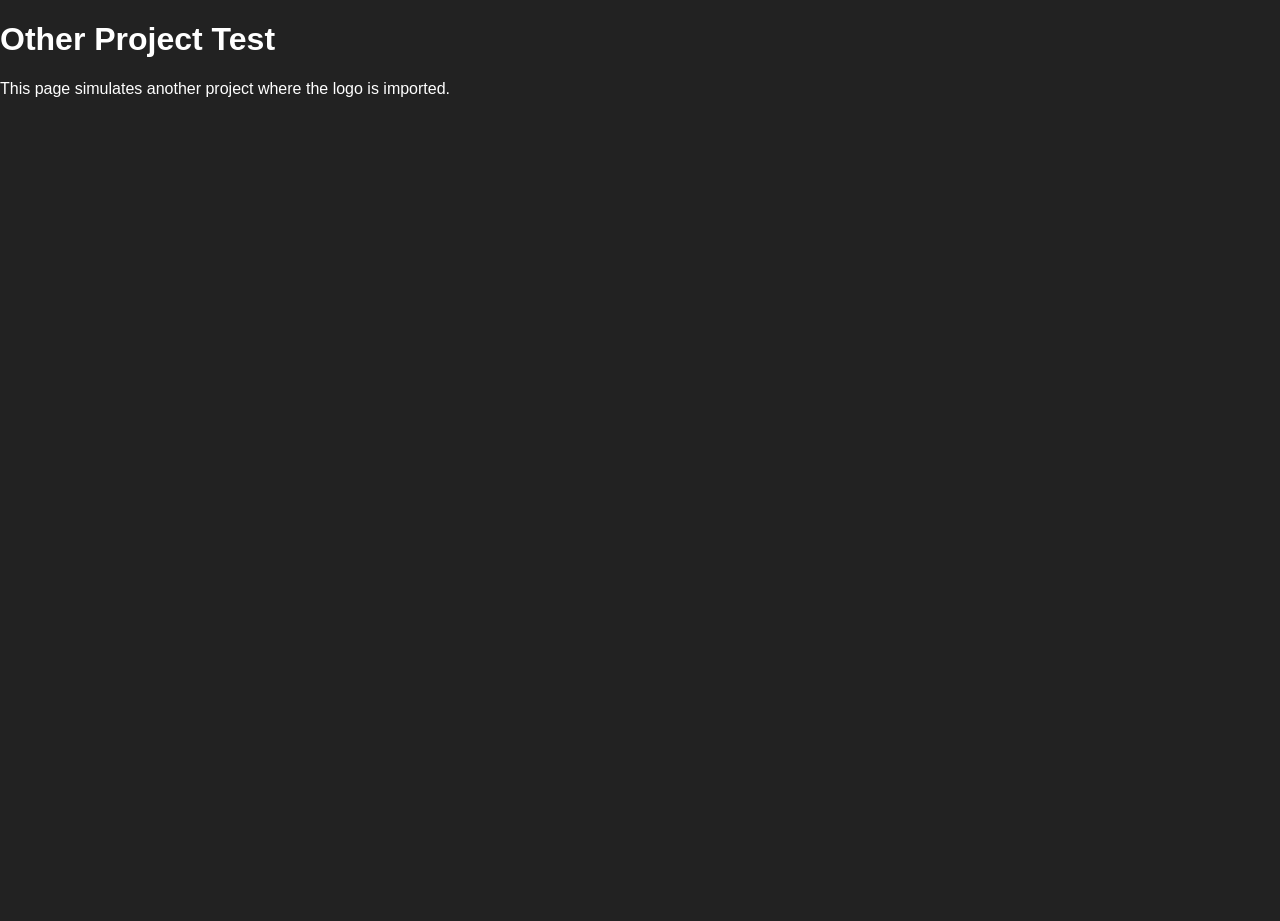
<file: test-embed.html>
<!DOCTYPE html>
<html lang="en">

<head>
    <meta charset="UTF-8">
    <meta name="viewport" content="width=device-width, initial-scale=1.0">
    <title>Noah Logo Embed Test</title>
    <style>
        body {
            background-color: #222;
            color: #fff;
            height: 100vh;
            margin: 0;
            font-family: sans-serif;
            position: relative;
        }

        /* Example of easy import style: Fixed bottom right */
        noah-logo {
            position: fixed;
            bottom: 20px;
            right: 20px;
            width: 300px;
            /* No z-index or other complex stuff needed unless interfering */
        }
    </style>
</head>

<body>
    <h1>Other Project Test</h1>
    <p>This page simulates another project where the logo is imported.</p>

    <!-- The Component -->
    <noah-logo></noah-logo>
    <script src="noah-logo.js"></script>
</body>

</html>
</file>
